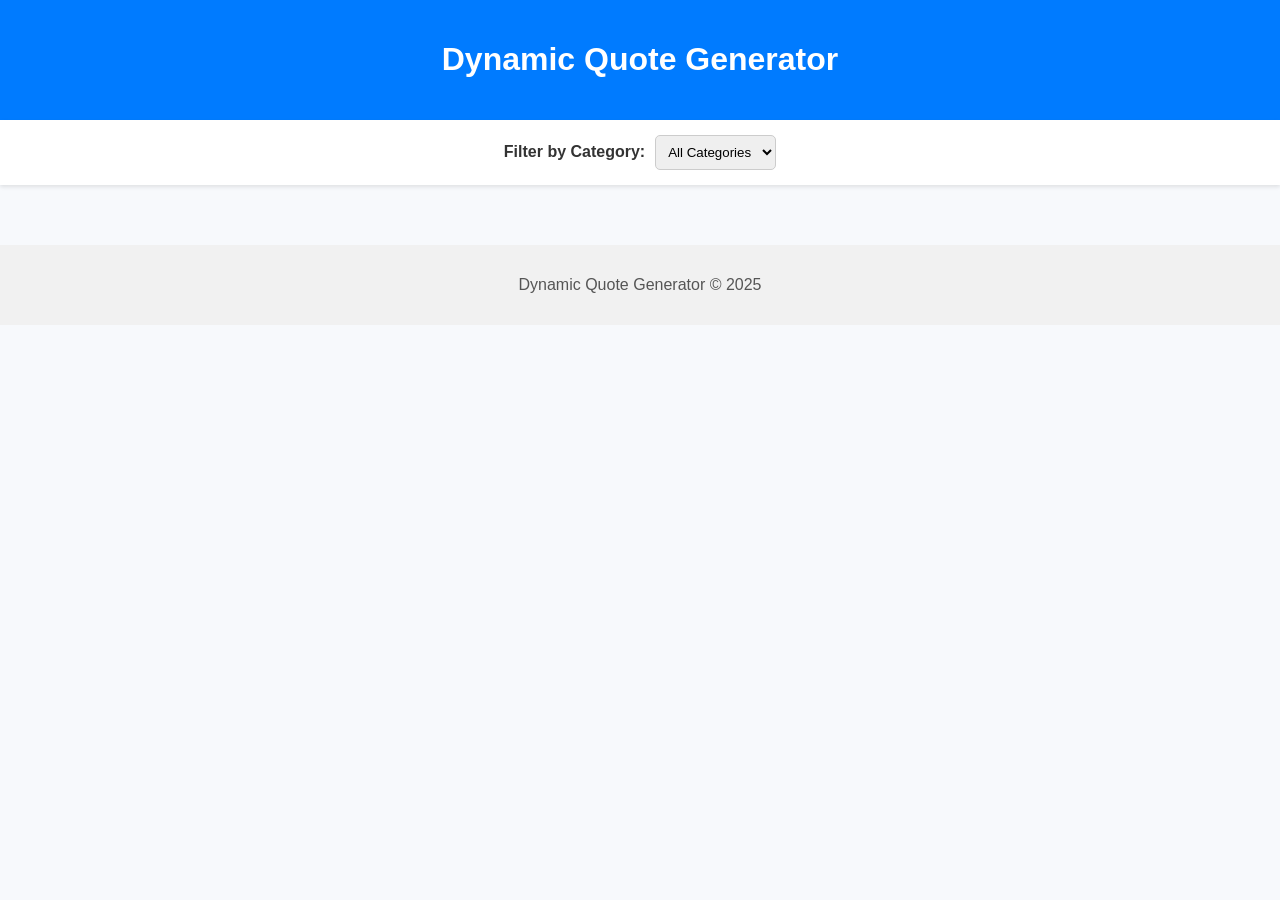
<file: index.html>
<!DOCTYPE html>
<html lang="en">
<head>
  <meta charset="UTF-8">
  <meta name="viewport" content="width=device-width, initial-scale=1.0">
  <title>Dynamic Quote Generator with Server Sync</title>
  <link rel="stylesheet" href="styles.css">
</head>
<body>
  <header>
    <h1>Dynamic Quote Generator</h1>
  </header>

  <section class="controls">
    <label for="categoryFilter">Filter by Category:</label>
    <select id="categoryFilter">
      <option value="all">All Categories</option>
    </select>
  </section>

  <div id="notification" class="notification" style="display:none;">
    <!-- Notifications will appear here -->
  </div>

  <main id="quoteContainer" class="quote-container">
    <!-- Quotes will be displayed here -->
  </main>

  <footer>
    <p>Dynamic Quote Generator © 2025</p>
  </footer>

  <script src="script.js"></script>
</body>
</html>
</file>
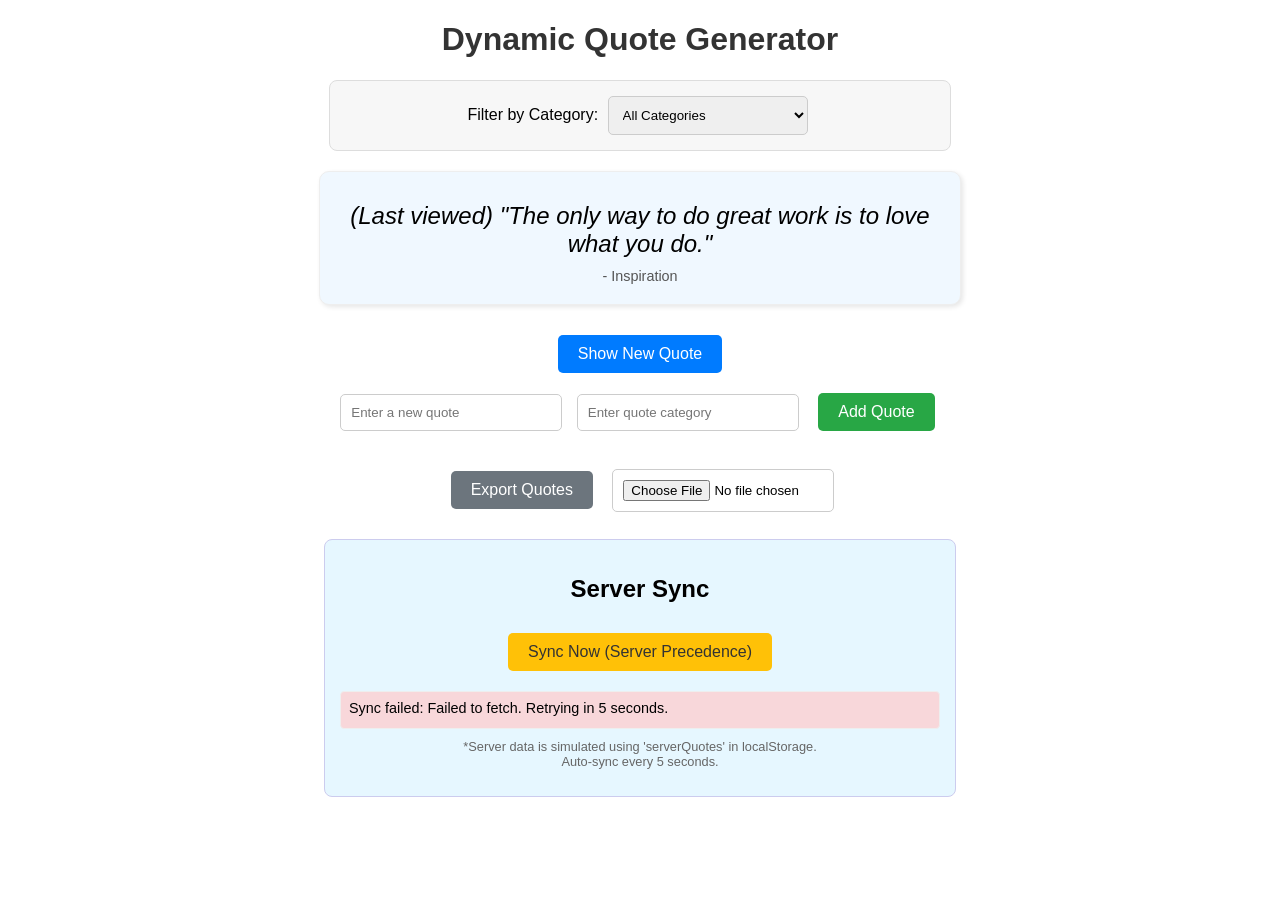
<file: dom-manipulation/index.html>
<!DOCTYPE html>
<html lang="en">
<head>
  <meta charset="UTF-8">
  <meta name="viewport" content="width=device-width, initial-scale=1.0">
  <title>Dynamic Quote Generator</title>
  <style>
    /* Basic styling for better readability */
    body { font-family: sans-serif; margin: 20px; text-align: center; }
    h1 { color: #333; }
    #quoteDisplay {
      margin: 20px auto;
      padding: 20px;
      border: 1px solid #eee;
      border-radius: 10px;
      max-width: 600px;
      min-height: 80px;
      background-color: #f0f8ff;
      box-shadow: 2px 2px 5px rgba(0,0,0,0.1);
      display: flex;
      flex-direction: column;
      justify-content: center;
      align-items: center;
    }
    #quoteDisplay p { margin: 0; text-align: center; }
    #quoteDisplay span { text-align: center; }
    button {
      padding: 10px 20px;
      font-size: 1em;
      cursor: pointer;
      margin: 10px;
      border: none;
      border-radius: 5px;
      background-color: #007bff;
      color: white;
      transition: background-color 0.3s ease;
    }
    button:hover { background-color: #0056b3; }
    input[type="text"], input[type="file"], select {
      padding: 10px;
      margin: 5px;
      border: 1px solid #ccc;
      border-radius: 5px;
      width: 200px; /* Adjust as needed */
    }
    #addQuoteForm button { background-color: #28a745; }
    #addQuoteForm button:hover { background-color: #218838; }
    #importExportControls button { background-color: #6c757d; } /* Grey for controls */
    #importExportControls button:hover { background-color: #5a6268; }
    #filterSection {
        margin: 20px auto;
        max-width: 600px;
        padding: 10px;
        border: 1px solid #ddd;
        border-radius: 8px;
        background-color: #f7f7f7;
    }
    #syncControls {
        margin: 20px auto;
        max-width: 600px;
        padding: 15px;
        border: 1px solid #cce;
        border-radius: 8px;
        background-color: #e6f7ff;
    }
    #syncControls button {
        background-color: #ffc107; /* Yellow for sync */
        color: #333;
    }
    #syncControls button:hover {
        background-color: #e0a800;
    }
    #syncStatus {
        margin-top: 10px;
        padding: 8px;
        border-radius: 4px;
        font-size: 0.9em;
        background-color: #fff;
        border: 1px solid #eee;
        min-height: 20px;
        text-align: left;
    }
  </style>
</head>
<body>
  <h1>Dynamic Quote Generator</h1>

  <!-- Category Filter Section -->
  <div id="filterSection">
    <label for="categoryFilter">Filter by Category:</label>
    <select id="categoryFilter" onchange="filterQuotes()">
      <option value="all">All Categories</option>
      <!-- Dynamically populated categories will go here -->
    </select>
  </div>

  <div id="quoteDisplay"></div>
  <button id="newQuote">Show New Quote</button>

  <!-- Static form for adding quotes -->
  <div id="addQuoteForm">
    <input id="newQuoteText" type="text" placeholder="Enter a new quote" />
    <input id="newQuoteCategory" type="text" placeholder="Enter quote category" />
    <button onclick="addQuote()">Add Quote</button>
  </div>

  <!-- Static controls for Import/Export -->
  <div id="importExportControls" style="margin-top: 20px;">
    <button id="exportQuotesBtn">Export Quotes</button>
    <input type="file" id="importFile" accept=".json" onchange="importFromJsonFile(event)" />
  </div>

  <!-- NEW: Sync Controls Section -->
  <div id="syncControls">
    <h2>Server Sync</h2>
    <button id="syncNowBtn">Sync Now (Server Precedence)</button>
    <div id="syncStatus">No sync performed yet.</div>
    <p style="font-size: 0.8em; color: #666; margin-top: 10px;">
        *Server data is simulated using 'serverQuotes' in localStorage.
        <br>Auto-sync every 5 seconds.
    </p>
  </div>

  <script src="script.js"></script>
</body>
</html>
</file>
<file: styles.css>
body {
  font-family: Arial, sans-serif;
  background-color: #f7f9fc;
  color: #333;
  margin: 0;
  padding: 0;
}

header {
  background-color: #007bff;
  color: white;
  text-align: center;
  padding: 20px 0;
}

.controls {
  display: flex;
  justify-content: center;
  align-items: center;
  padding: 15px;
  background-color: #fff;
  box-shadow: 0 2px 4px rgba(0,0,0,0.1);
}

.controls label {
  margin-right: 10px;
  font-weight: bold;
}

#categoryFilter {
  padding: 8px;
  border-radius: 5px;
  border: 1px solid #ccc;
}

.notification {
  text-align: center;
  margin: 10px auto;
  width: 80%;
  padding: 10px;
  background-color: #fff3cd;
  border: 1px solid #ffeeba;
  border-radius: 4px;
  color: #856404;
  font-weight: bold;
}

.quote-container {
  display: flex;
  flex-wrap: wrap;
  justify-content: center;
  padding: 20px;
}

.quote-card {
  background-color: #fff;
  border: 1px solid #ddd;
  border-radius: 8px;
  padding: 15px;
  margin: 10px;
  width: 250px;
  text-align: center;
  box-shadow: 0 2px 5px rgba(0,0,0,0.1);
  transition: transform 0.2s ease;
}

.quote-card:hover {
  transform: scale(1.03);
}

.quote-card p {
  font-size: 1rem;
  font-style: italic;
  color: #444;
}

.quote-card span {
  display: block;
  margin-top: 10px;
  font-weight: bold;
  color: #007bff;
}

footer {
  text-align: center;
  padding: 15px;
  background-color: #f1f1f1;
  color: #555;
  margin-top: 20px;
}
</file>
